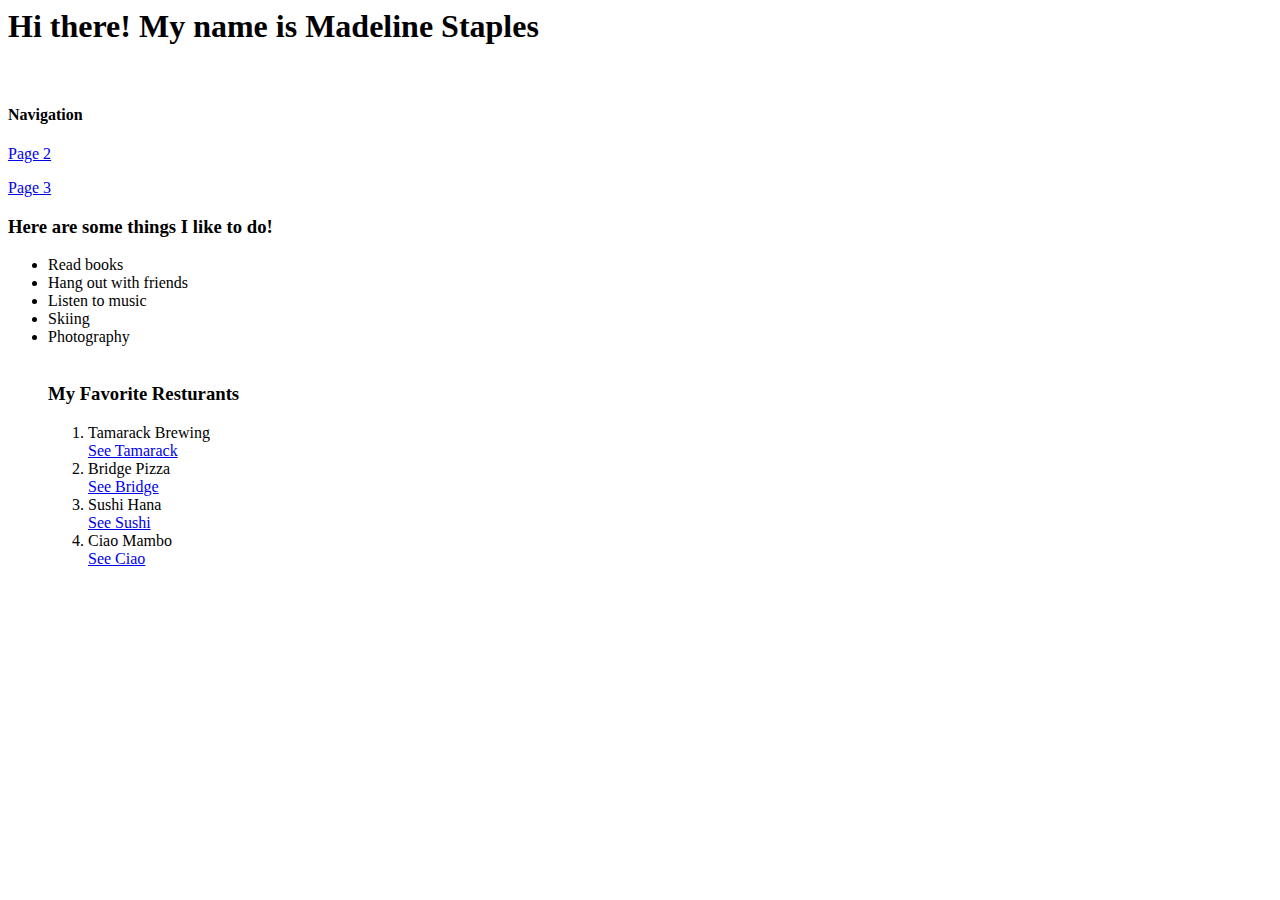
<file: Homework 6/Madeline.html>
<html>
    <head>
        <title>My first website</title>
        </head>
        <body>
            <h1>Hi there! My name is Madeline Staples</h1>
            <br />
            <h4>Navigation</h4>
            <p>
                <a href="secondpage.html" target="_new">Page 2</a>
                <p>
                <a href="third page.html" target="_new">Page 3</a>
                
            
                <br /> 
            
            <h3>Here are some things I like to do!</h3>
            <p>
            <ul>
                <li>Read books</li>
                <li>Hang out with friends</li>
                <li>Listen to music</li>
                <li>Skiing</li>
                <li>Photography</li>
                <br />
                <h3>My Favorite Resturants</h3>
                <p>
                <ol>
                <li>Tamarack Brewing</li>
                <a href="https://www.tamarackbrewing.com" target="_new">See Tamarack</a>
                <li>Bridge Pizza</li>
                <a href="https://www.bridgepizza.com" target="_new">See Bridge</a>
                <li>Sushi Hana</li>
                <a href="https://sushimissoula.com" target="_new">See Sushi</a>
                <li> Ciao Mambo</li>
                <a href="https://www.ciaomambo.com" target="_new">See Ciao</a>
            
            

        </body>
</file>
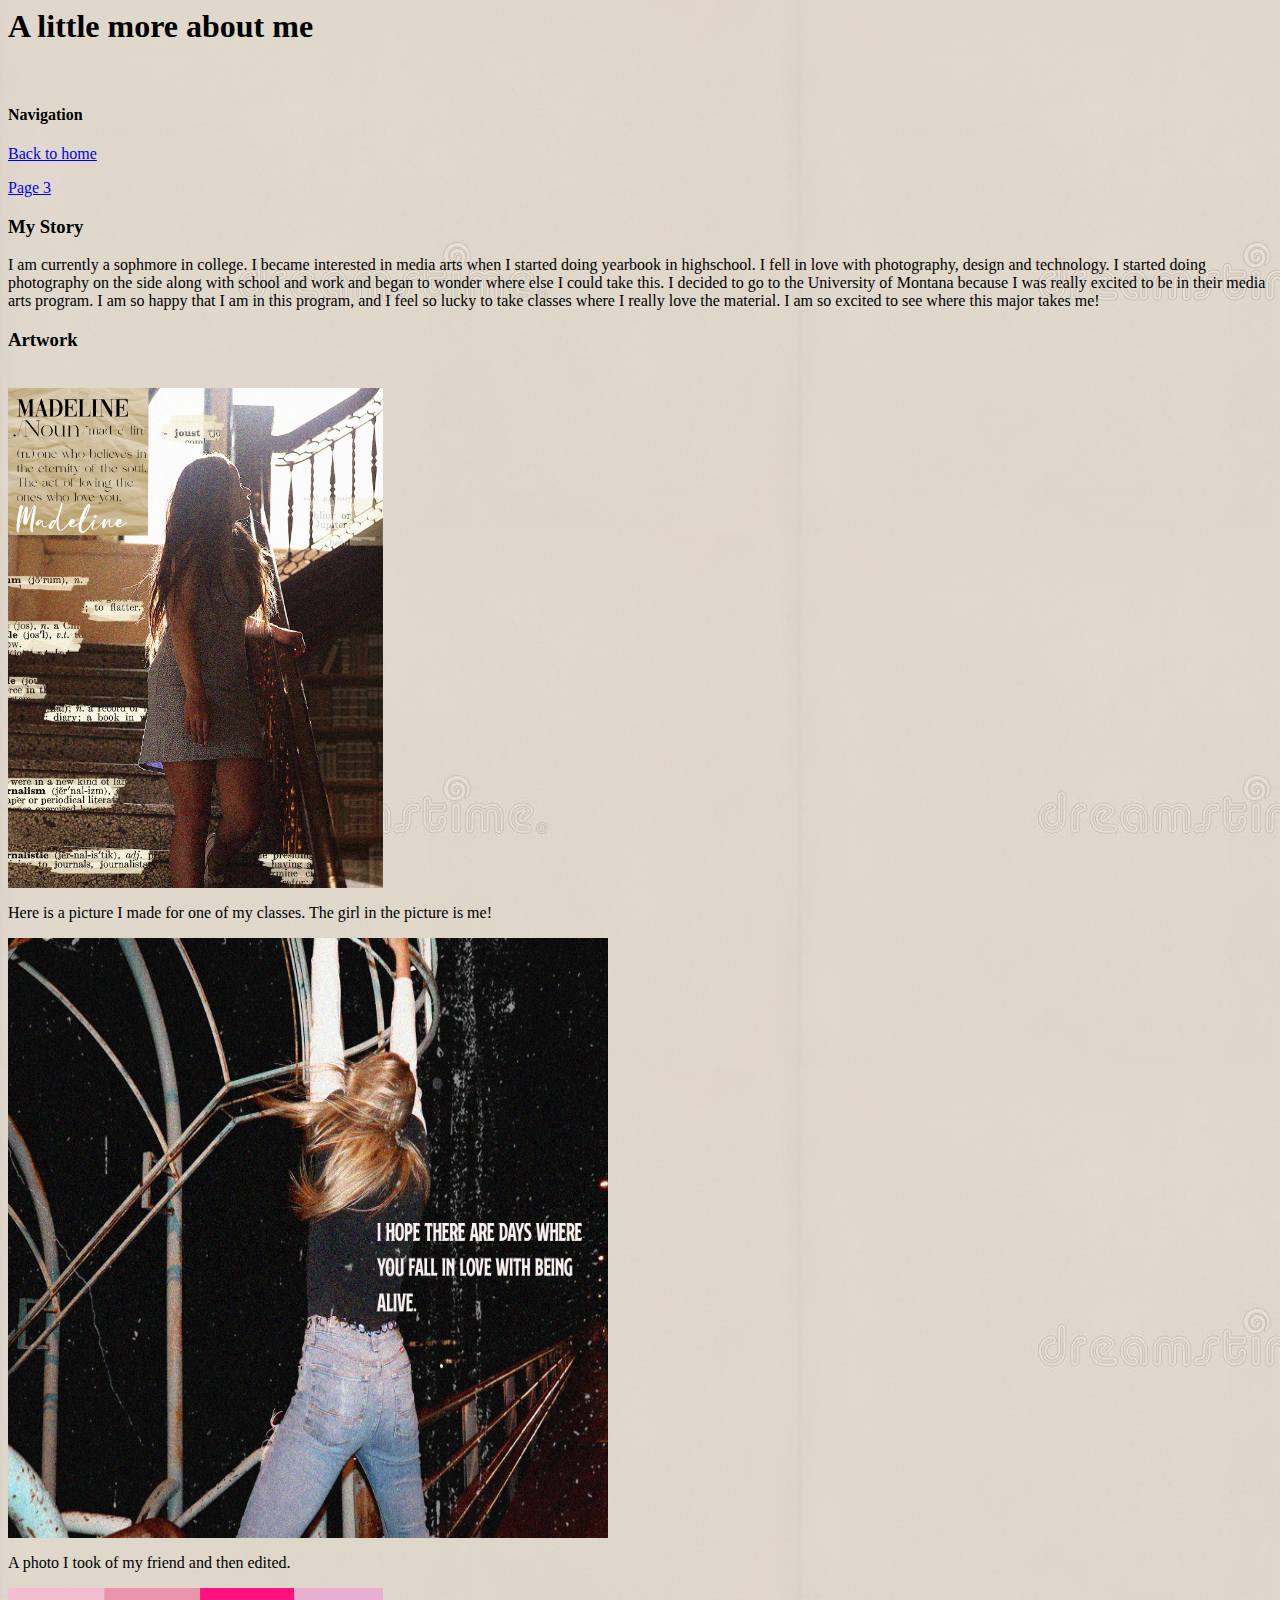
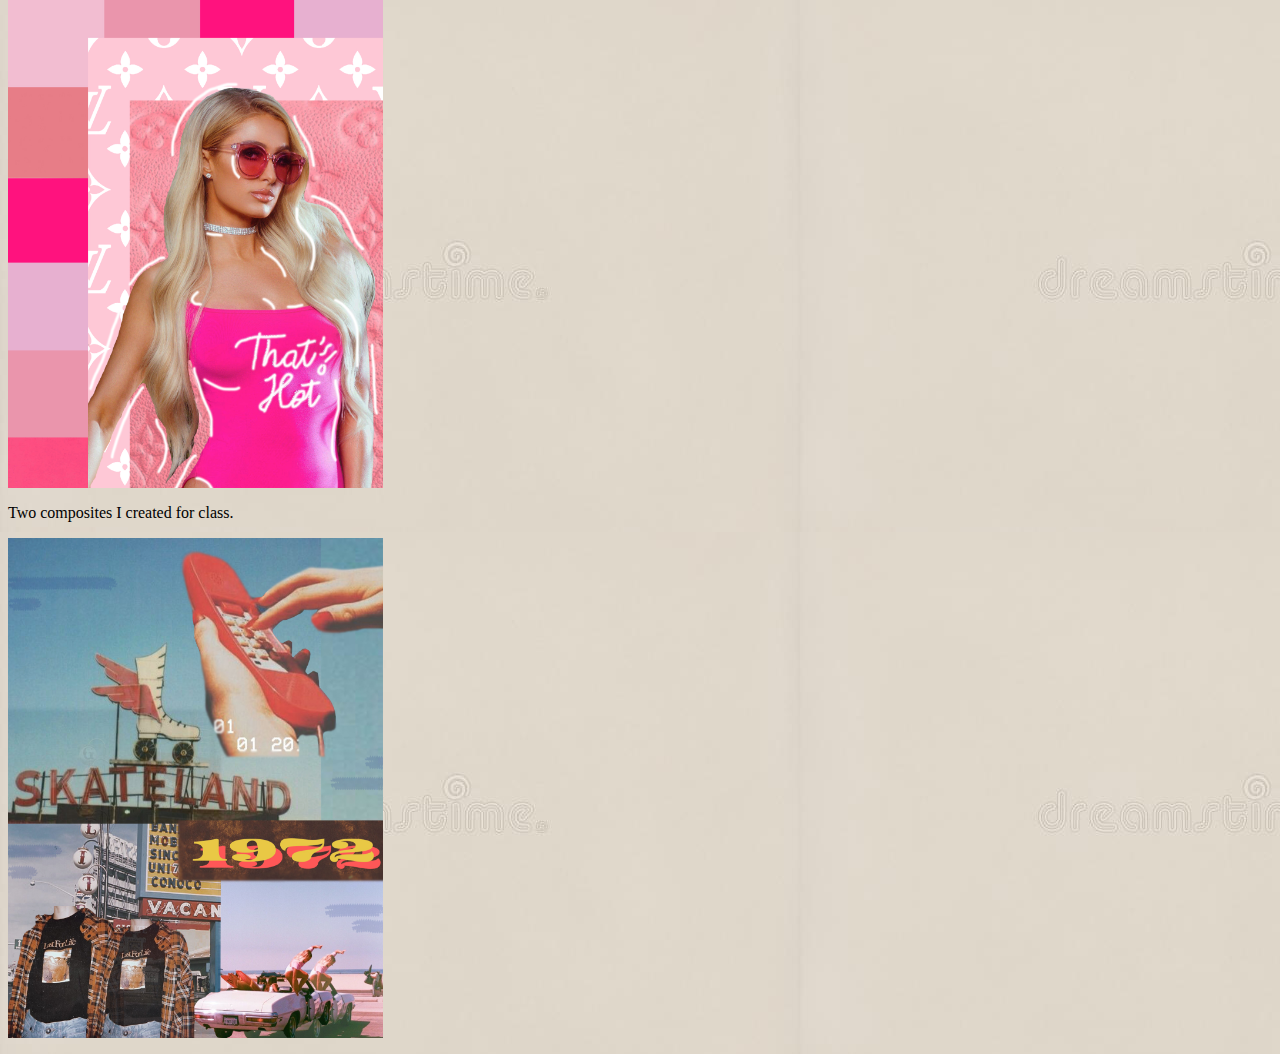
<file: Homework 6/secondpage.html>
<html>
<head>
    <title>Second Page</title>
    </head>
    <body>
       
        <body background="Background image 2.jpeg"></body>

        <h1>A little more about me</h1>
        <br />
        <h4>Navigation</h4>
        <p>
        <a href="Madeline.html" target="_new">Back to home</a>
        <p>
       <a href="third page.html" target="_new">Page 3</a>
       <br />

        
        <h3>My Story</h3>
        <p>
        I am currently a sophmore in college. I became interested in media arts when I started doing yearbook in highschool. I fell in love with photography, design and 
        technology. I started doing photography on the side along with school and work and began to wonder where else I could take this. I decided to go to the University 
        of Montana because I was really excited to be in their media arts program. I am so happy that I am in this program, and I feel so lucky to take classes where I really 
        love the material. I am so excited to see where this major takes me!
        <br />
        <h3>Artwork</h3>
        <br />
        <img src="Staples_A14_selfportrait.jpg" height='500' width='375'/>
        <p>
        Here is a picture I made for one of my classes. The girl in the picture is me!
        </p>
        <img src="STAPLES_A9_type_01.jpg" height='600' width='600'/>
        <p> A photo I took of my friend and then edited.</p>
        <p>
        <img src="STAPLES_A7_expressivecolor.jpg" height='500' width='375'/>
        <p> Two composites I created for class.
        <p>
        <img src="Staples_A3_collage.jpg" height='500' width='375'/>
        
    </body>
</file>
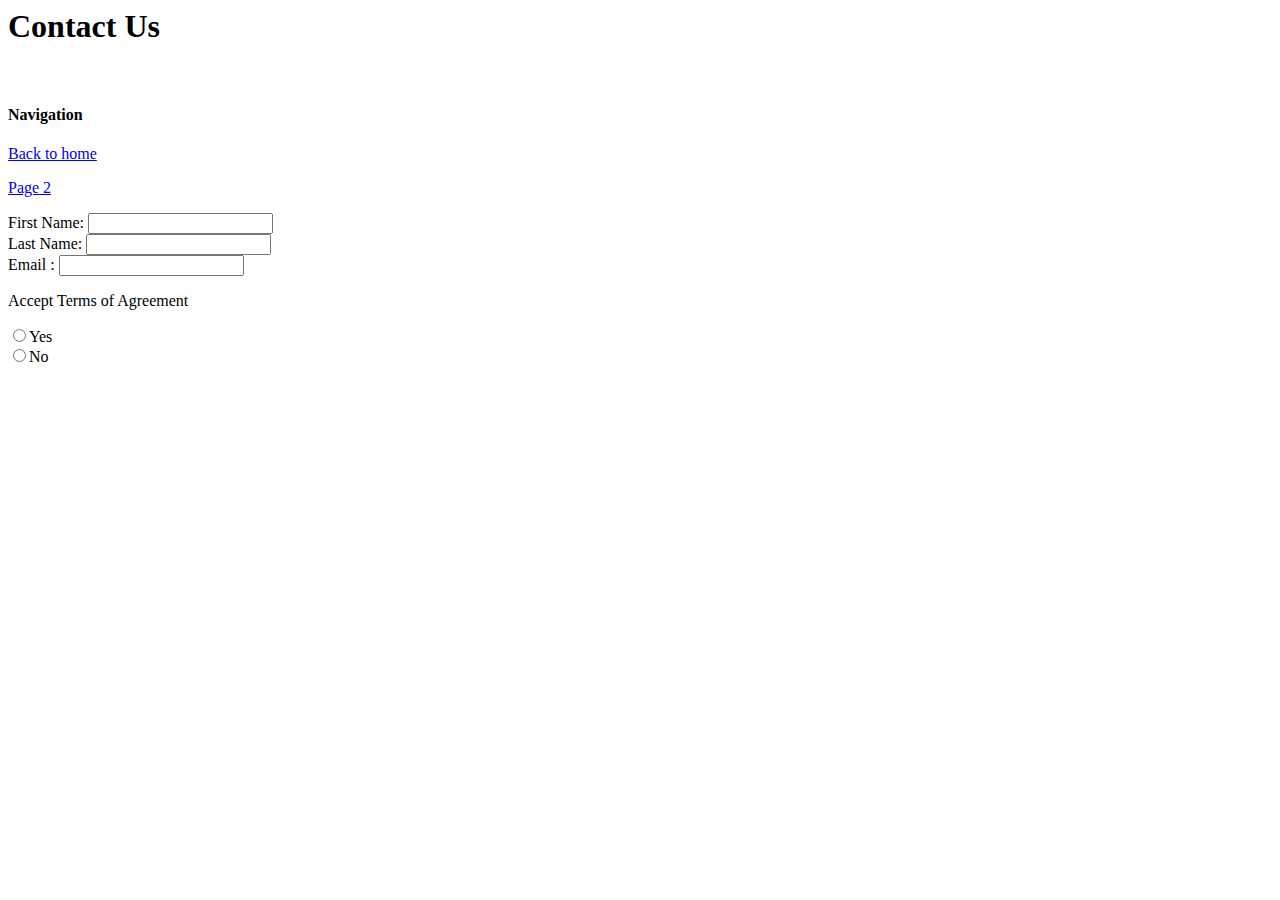
<file: Homework 6/third page.html>
<html>
    <head>
        <title>Third Page</title>
        <link href="https://cdn.jsdelivr.net/npm/bootstrap@5.1.3/dist/css/bootstrap.min.css" rel="stylesheet" integrity="sha384-1BmE4kWBq78iYhFldvKuhfTAU6auU8tT94WrHftjDbrCEXSU1oBoqyl2QvZ6jIW3" crossorigin="anonymous">
<script src="https://cdn.jsdelivr.net/npm/bootstrap@5.1.3/dist/js/bootstrap.bundle.min.js" integrity="sha384-ka7Sk0Gln4gmtz2MlQnikT1wXgYsOg+OMhuP+IlRH9sENBO0LRn5q+8nbTov4+1p" crossorigin="anonymous"></script>
        </head>
        <head>
        <body>
            <h1>Contact Us</h1>
            <br />
        <h4>Navigation</h4>
        <p>
        <a href="Madeline.html" target="_new">Back to home</a>
        <p>
       <a href="secondpage.html" target="_new">Page 2</a>
       <br />
       <form action="nextPage.html" 
       type="Post">
       First Name: <input
    type="text" id="fname" ><br>
    Last Name: <input
    type="text" id="lname" ><br>
    Email : <input
    type="text" id="Email"><br>
    <p>
    Accept Terms of Agreement
    <p>
    <input type="radio" name="term" value="yes">Yes<br> <input type="radio" name="term" value="no">No<br>
    </head>
</file>
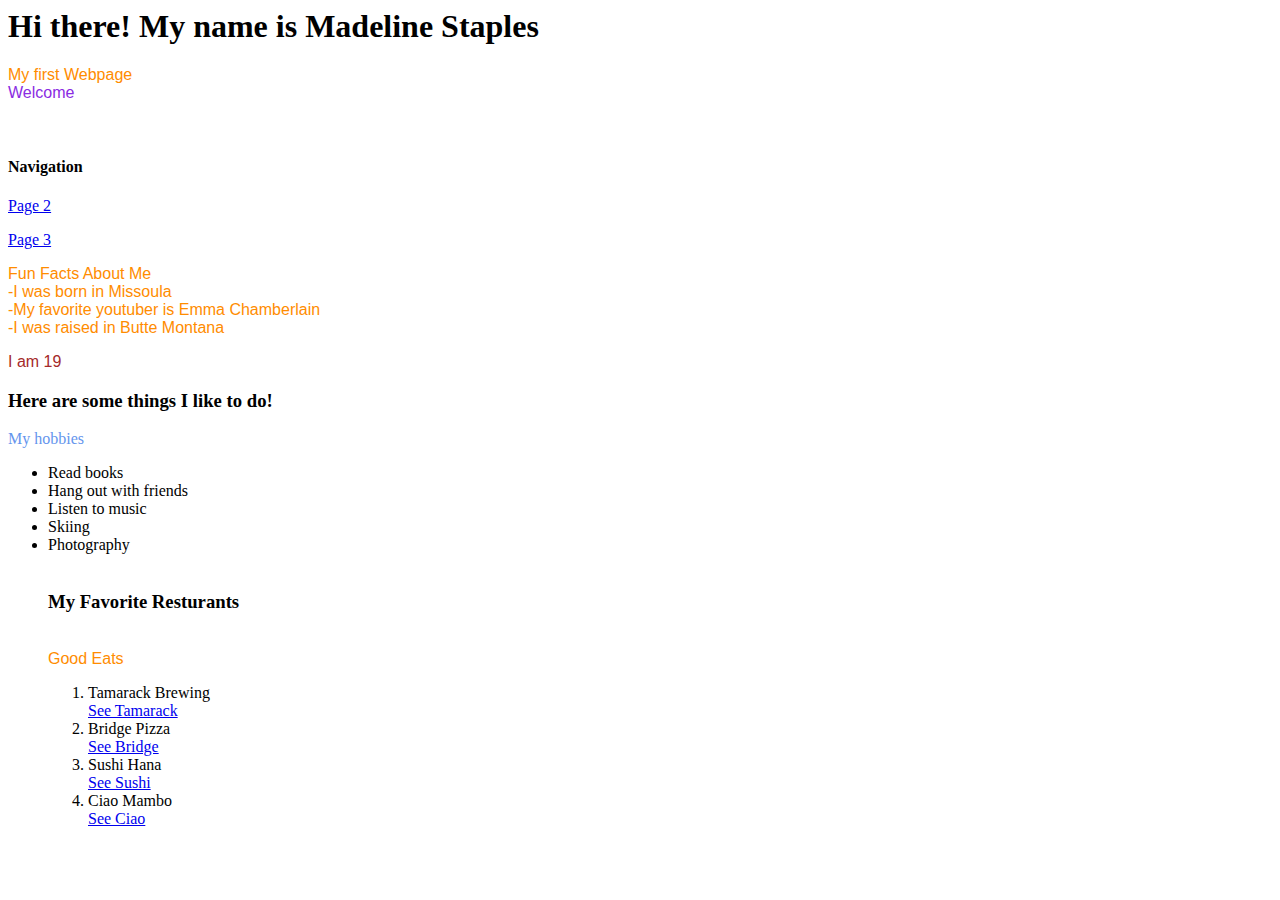
<file: Homework 7 /(HW7)Madeline.html>
<html>
    <head>
        <title>My first website</title>
        <link rel="stylesheet" type="text/css" href="main.css">
        </head>
        <head>
        <body>
            <h1>Hi there! My name is Madeline Staples</h1>
            <p>
           <span id="specificColor">My first Webpage</span>
           <br />
           
            
            <span style="font-family: 'Franklin Gothic Medium', 'Arial Narrow', Arial, sans-serif; color: blueviolet"; >Welcome</span>
            </p>

        </head>
        
        
            <head>
            <br />
            <h4>Navigation</h4>
            <p>
                <a href="secondpage.html" target="_new">Page 2</a>
                <p>
                <a href="third page.html" target="_new">Page 3</a>
                </head>
                
            <head>
                <br /> 
                <p>
                <style>
                    span {
                        font-family: 'Franklin Gothic Medium', 'Arial Narrow', Arial, sans-serif;
                        color: darkorange;
                    }
                </style>
                
                <Span>Fun Facts About Me</Span>
                <br /> 
                <span>-I was born in Missoula</span>
                <br />
                <span>-My favorite youtuber is Emma Chamberlain</span>
                <br />
                <span>-I was raised in Butte Montana</span>
                <br />
                <div> I am 19</div>
            </head>
                
            <head>
            <h3>Here are some things I like to do!</h3>
            <span style="font-family: 'Times New Roman', Times, serif; color: cornflowerblue"; >My hobbies</span>
            <p>
            <ul>
                <li>Read books</li>
                <li>Hang out with friends</li>
                <li>Listen to music</li>
                <li>Skiing</li>
                <li>Photography</li>
                <br />
                <h3>My Favorite Resturants</h3>
                <br /> 
                <span id="specificLink">Good Eats</span>
        
                
                <p>
                <ol>
                <li>Tamarack Brewing</li>
                <a href="https://www.tamarackbrewing.com" target="_new">See Tamarack</a>
                <li>Bridge Pizza</li>
                <a href="https://www.bridgepizza.com" target="_new">See Bridge</a>
                <li>Sushi Hana</li>
                <a href="https://sushimissoula.com" target="_new">See Sushi</a>
                <li> Ciao Mambo</li>
                <a href="https://www.ciaomambo.com" target="_new">See Ciao</a>
            
            

        </body>
        <html>
    </head>
</file>
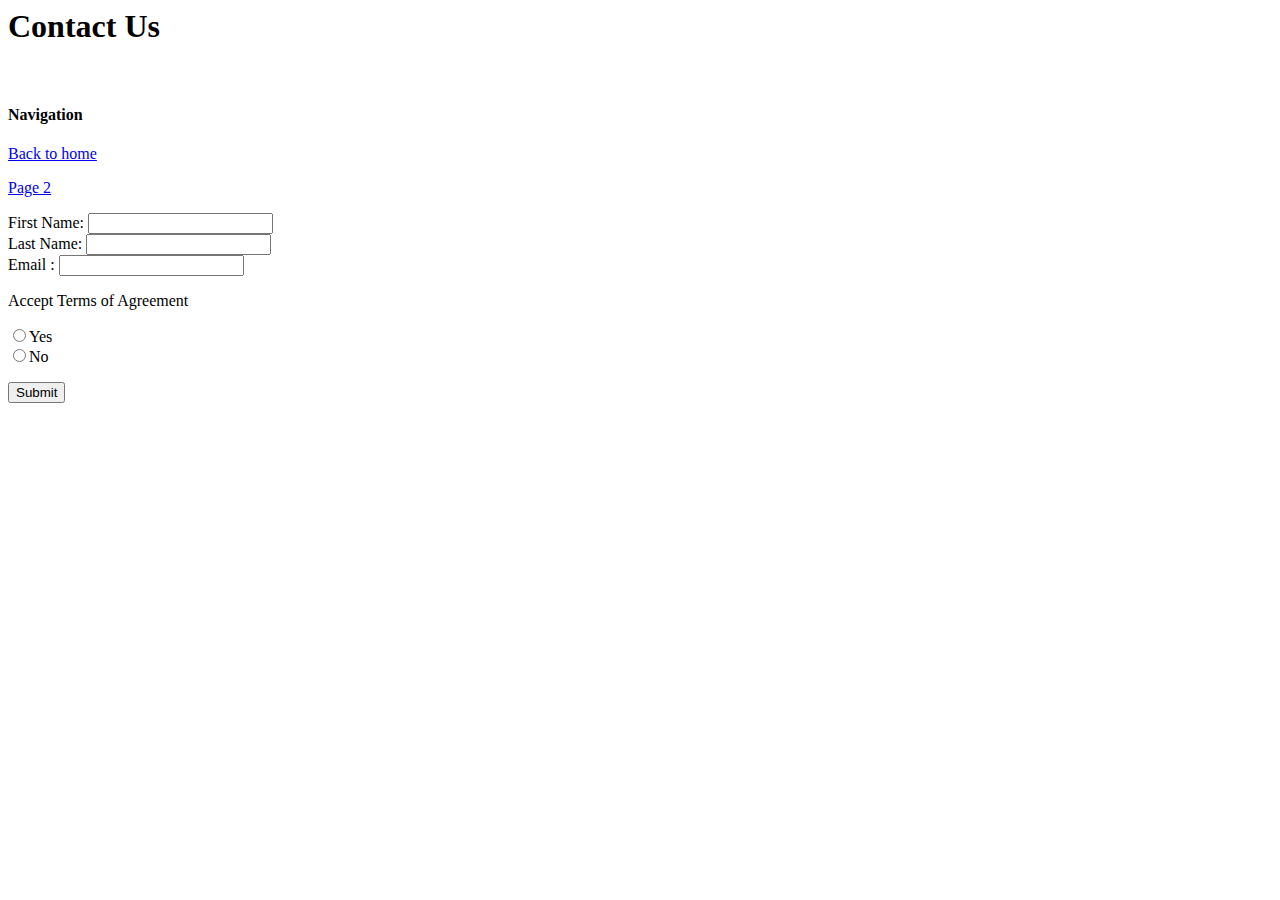
<file: Homework 7 /(HW7)third page.html>
<html>
    <head>
        <title>Third Page</title>
        <link href="https://cdn.jsdelivr.net/npm/bootstrap@5.1.3/dist/css/bootstrap.min.css" rel="stylesheet" integrity="sha384-1BmE4kWBq78iYhFldvKuhfTAU6auU8tT94WrHftjDbrCEXSU1oBoqyl2QvZ6jIW3" crossorigin="anonymous">
<script src="https://cdn.jsdelivr.net/npm/bootstrap@5.1.3/dist/js/bootstrap.bundle.min.js" integrity="sha384-ka7Sk0Gln4gmtz2MlQnikT1wXgYsOg+OMhuP+IlRH9sENBO0LRn5q+8nbTov4+1p" crossorigin="anonymous"></script>
        </head>
        <head>
        <script> 
        // this function checkes the textboxes to see if there is anything in them.  If
        // turns the textbok red, gives it focus and prints out a required message 
        function checkboxes ()
        {
           var firstname = document.getElementByID("fname").value;
           window.alert(firstName);
            //need to check for the other textbox and also remove the red and the requests until 
            // something is filled in. 
        }
        </script>
        <body>
            <h1>Contact Us</h1>
            <br />
        <h4>Navigation</h4>
        <p>
        <a href="Madeline.html" target="_new">Back to home</a>
        <p>
       <a href="secondpage.html" target="_new">Page 2</a>
       <br />
       <form action="nextPage.html" 
       type="Post">
       First Name: <input
    type="text" id="fname" ><br>
    Last Name: <input
    type="text" id="lname" ><br>
    Email : <input
    type="text" id="Email"><br>
    <p>
    Accept Terms of Agreement
    <p>
    <input type="radio" name="term" value="yes">Yes<br> <input type="radio" name="term" value="no">No<br>
    <p>
    <button id="btnSubmit" class="btn btn-primary" onclick='checkboxes();'>Submit</button>
    </p>
    </head>
</html>
</file>
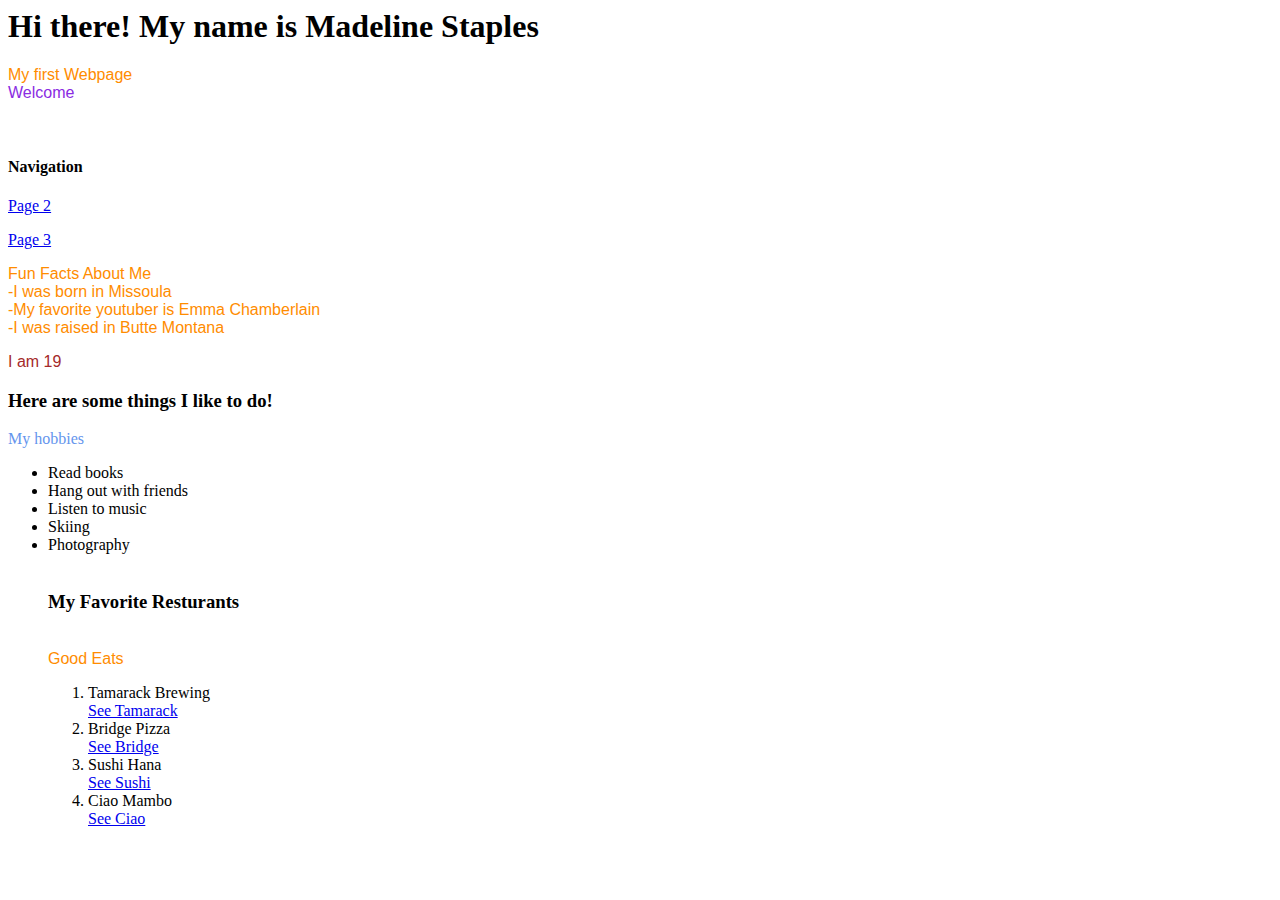
<file: Homework 7 /Madeline copy.html>
<html>
    <head>
        <title>My first website</title>
        <link rel="stylesheet" type="text/css" href="main.css">
        </head>
        <head>
        <body>
            <h1>Hi there! My name is Madeline Staples</h1>
            <p>
           <span id="specificColor">My first Webpage</span>
           <br />
           
            
            <span style="font-family: 'Franklin Gothic Medium', 'Arial Narrow', Arial, sans-serif; color: blueviolet"; >Welcome</span>
            </p>

        </head>
        
        
            <head>
            <br />
            <h4>Navigation</h4>
            <p>
                <a href="secondpage.html" target="_new">Page 2</a>
                <p>
                <a href="third page.html" target="_new">Page 3</a>
                </head>
                
            <head>
                <br /> 
                <p>
                <style>
                    span {
                        font-family: 'Franklin Gothic Medium', 'Arial Narrow', Arial, sans-serif;
                        color: darkorange;
                    }
                </style>
                
                <Span>Fun Facts About Me</Span>
                <br /> 
                <span>-I was born in Missoula</span>
                <br />
                <span>-My favorite youtuber is Emma Chamberlain</span>
                <br />
                <span>-I was raised in Butte Montana</span>
                <br />
                <div> I am 19</div>
            </head>
                
            <head>
            <h3>Here are some things I like to do!</h3>
            <span style="font-family: 'Times New Roman', Times, serif; color: cornflowerblue"; >My hobbies</span>
            <p>
            <ul>
                <li>Read books</li>
                <li>Hang out with friends</li>
                <li>Listen to music</li>
                <li>Skiing</li>
                <li>Photography</li>
                <br />
                <h3>My Favorite Resturants</h3>
                <br /> 
                <span id="specificLink">Good Eats</span>
        
                
                <p>
                <ol>
                <li>Tamarack Brewing</li>
                <a href="https://www.tamarackbrewing.com" target="_new">See Tamarack</a>
                <li>Bridge Pizza</li>
                <a href="https://www.bridgepizza.com" target="_new">See Bridge</a>
                <li>Sushi Hana</li>
                <a href="https://sushimissoula.com" target="_new">See Sushi</a>
                <li> Ciao Mambo</li>
                <a href="https://www.ciaomambo.com" target="_new">See Ciao</a>
            
            

        </body>
    </head>
</file>
<file: Homework 7 /main.css>
div {
    font-family:Impact, Haettenschweiler, 'Arial Narrow Bold', sans-serif;
    color:brown;
}
</file>
